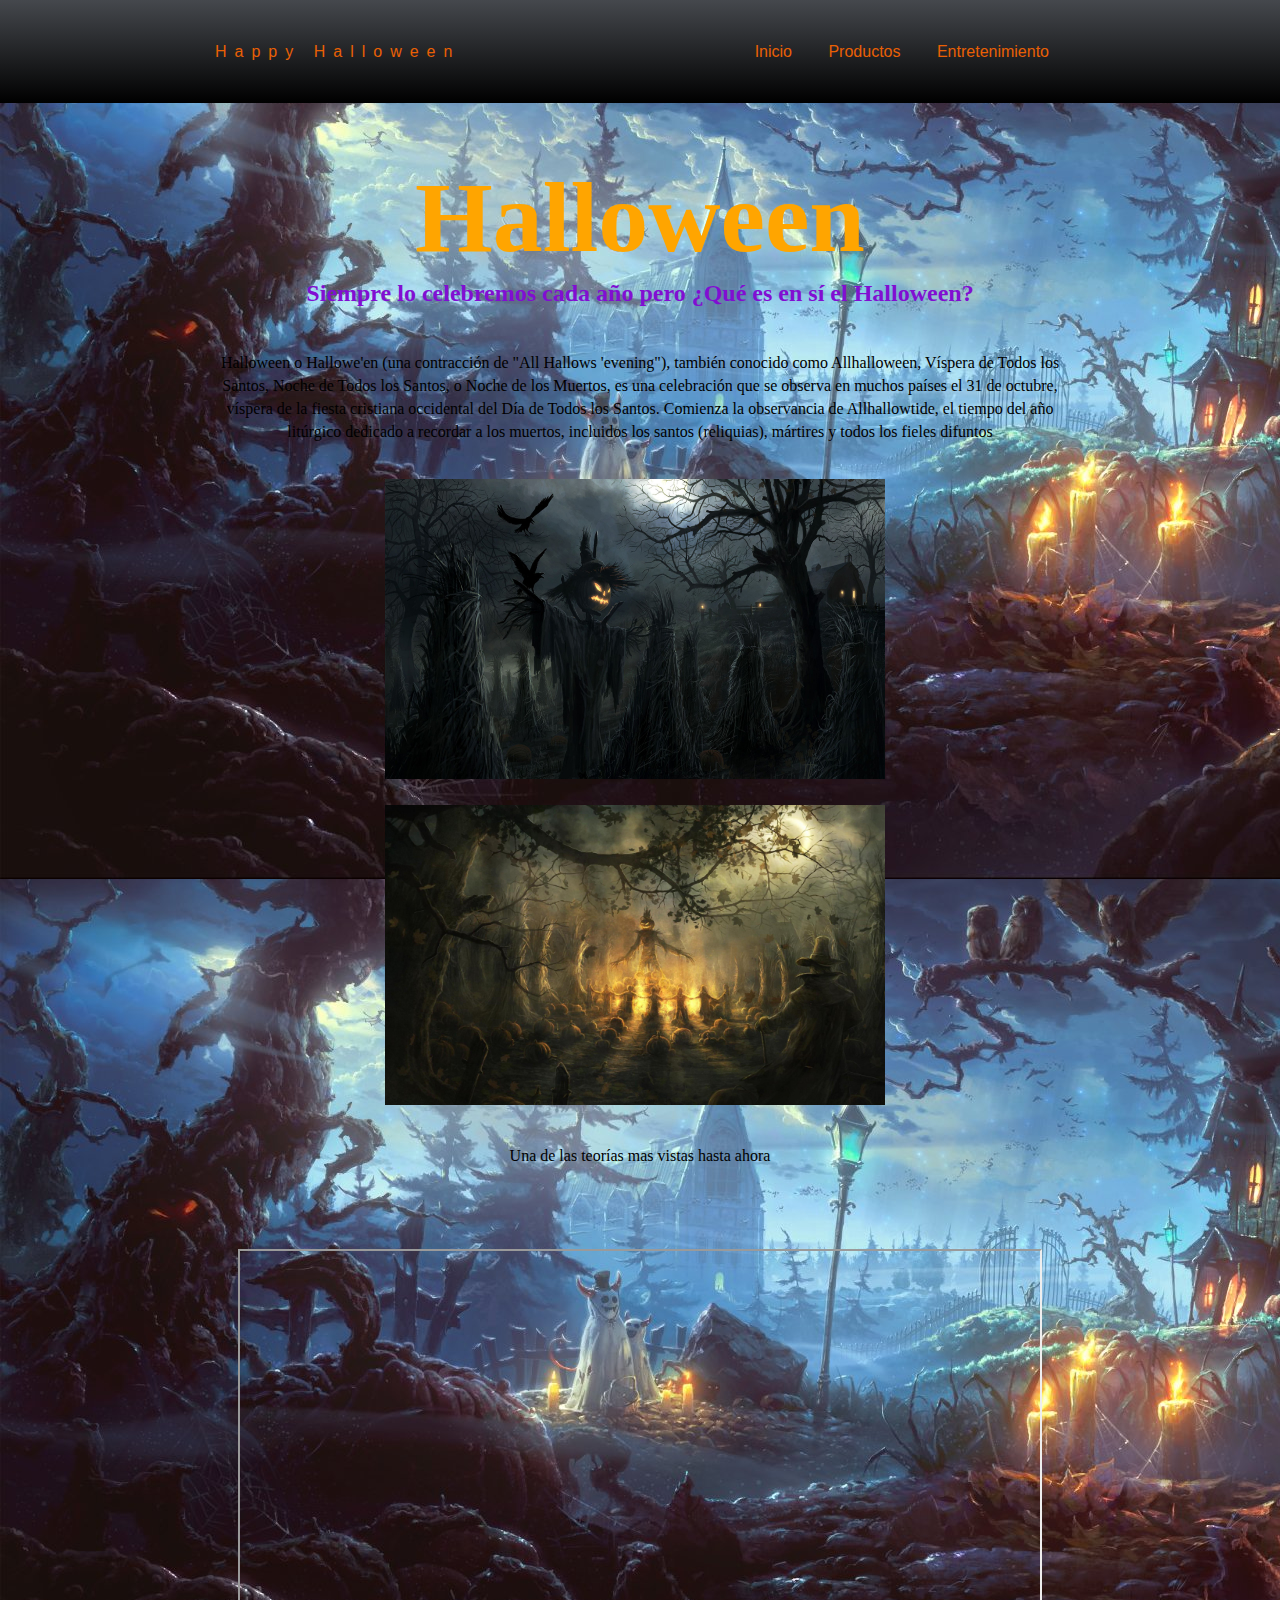
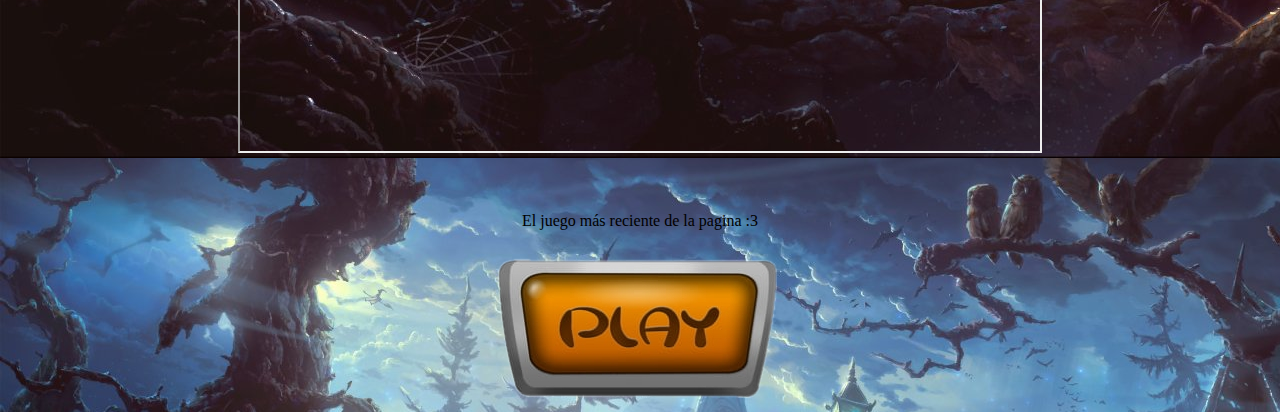
<file: index.html>
<!DOCTYPE html>
<html lang="es">
<head>
<title>🎃 Feliz Halloween 🎃</title>
<meta charset="utf-8">
<meta name="description" content="Un proyecto a futuro">	
<meta http-equiv="Content-Type" content="text/html" charset="utf-8">
<meta name="viewport" content="width=device-width, initial-scale=1.0">
<link rel="shotcut icon" href="imagenes/icono.png">
<link rel="stylesheet" href="css/estilo.css">
<link rel="stylesheet" type="text/css" href="css/estilomenu.css">
<link rel="stylesheet" type="text/css" href="css/boton_ahr.css">
</head>
<body>
    <header class="header">
        <div class="contenedor   logo-nav-contenedor">
            <a href="index.html" class="logo">Happy Halloween</a>
            <span class="menu-icon">Ver menu</span>
            <nav class="navegacion">
            	
	            	<ul class="show">
	            		<li><a href="index.html">Inicio</a></li>
						<li><a href="productos.html">Productos</a></li>
						<li><a href="entretenimiento.html">Entretenimiento</a></li>
						<!--li><a href="contacto.html">Contacto</a></li-->
					</ul>
				
            </nav>
        </div>
    </header>
    <main class="main">
	<div class="contenedor">
        <h1>Halloween</h1><br>
    <h2>Siempre lo celebremos cada año pero ¿Qué es en sí el Halloween?</h2><br><br>
    <p> Halloween o Hallowe'en (una contracción de "All Hallows 'evening"), también conocido como Allhalloween, Víspera de Todos los Santos, Noche de Todos los Santos, o Noche de los Muertos, es una celebración que se observa en muchos países el 31 de octubre, víspera de la fiesta cristiana occidental del Día de Todos los Santos. Comienza la observancia de Allhallowtide,​ el tiempo del año litúrgico dedicado a recordar a los muertos, incluidos los santos (reliquias), mártires y todos los fieles difuntos</p>   
    

    <img  class="unos" src="imagenes/imagen1.jpg">
    <img class="dos" src="imagenes/imagen2.jpg"><br><br>
    <p>Una de las teorías mas vistas hasta ahora</p><br><br>
    <iframe class="video" src="https://www.youtube.com/embed/TbwFsnL995M" ></iframe><br><br>
    <p>El juego más reciente de la pagina :3</p>
    <a id="juego" href="juego.html"><img id="play" src="imagenes/play.png"></a>    
	</div>
	</main>

</body>
</html>
</file>
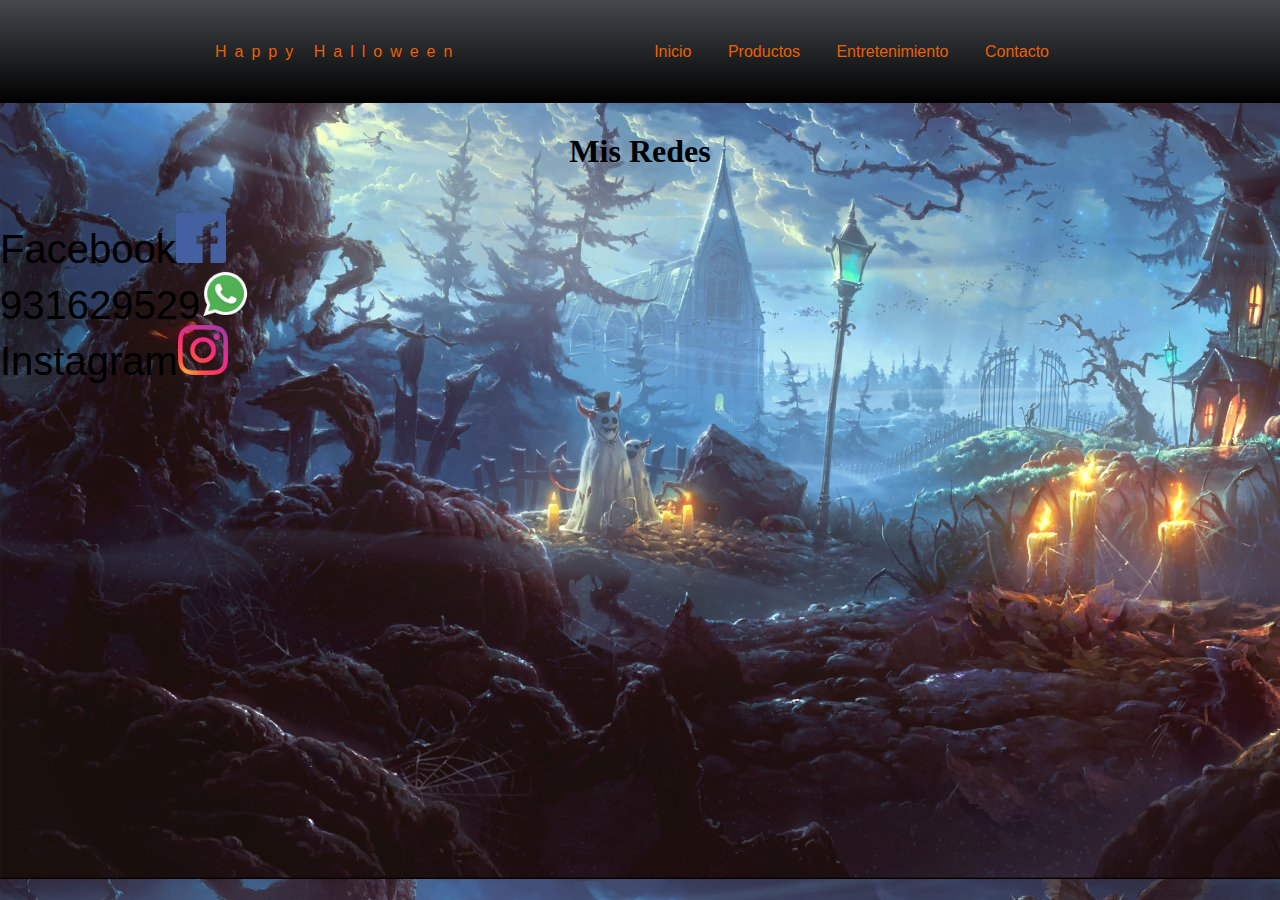
<file: contacto.html>
<!DOCTYPE html>
<html>
<head>
	<title>🎃 Mi Contacto 🎃</title>
	<meta charset="utf-8">
	<meta name="description" content="Un proyecto a futuro">
	<meta http-equiv="Content-Type" content="text/html" charset="utf-8">
	<meta name="viewport" content="width=device-width, initial-scale=1.0">
	<link rel="shotcut icon" href="imagenes/icono.png">
	<link rel="stylesheet" type="text/css" href="css/estilomenu.css">
	<link rel="stylesheet" type="text/css" href="css/estilocontact.css">
</head>
<body>
	<header class="header">
        <div class="contenedor   logo-nav-contenedor">
            <a href="index.html" class="logo">Happy Halloween</a>
            <span class="menu-icon">Ver menu</span>
            <nav class="navegacion">
            	
	            	<ul class="show">
	            		<li><a href="index.html">Inicio</a></li>
						<li><a href="productos.html">Productos</a></li>
						<li><a href="entretenimiento.html">Entretenimiento</a></li>
						<li><a href="contacto.html">Contacto</a></li>
					</ul>
				
            </nav>
        </div>
    </header>
    <main class="main">
    	<h1 class="indice">Mis Redes</h1>
    		<ul>
    			<li class="part">Facebook</li><img src="imagenes/redes/facebook.ico"><br>
	    		<li class="part">931629529</li><img src="imagenes/redes/Whatsapp.ico"><br>
	    		<li class="part">Instagram</li><img src="imagenes/redes/instagram.ico"><br>
	    </ul>
	    	

    </main>
</body>
</html>
</file>
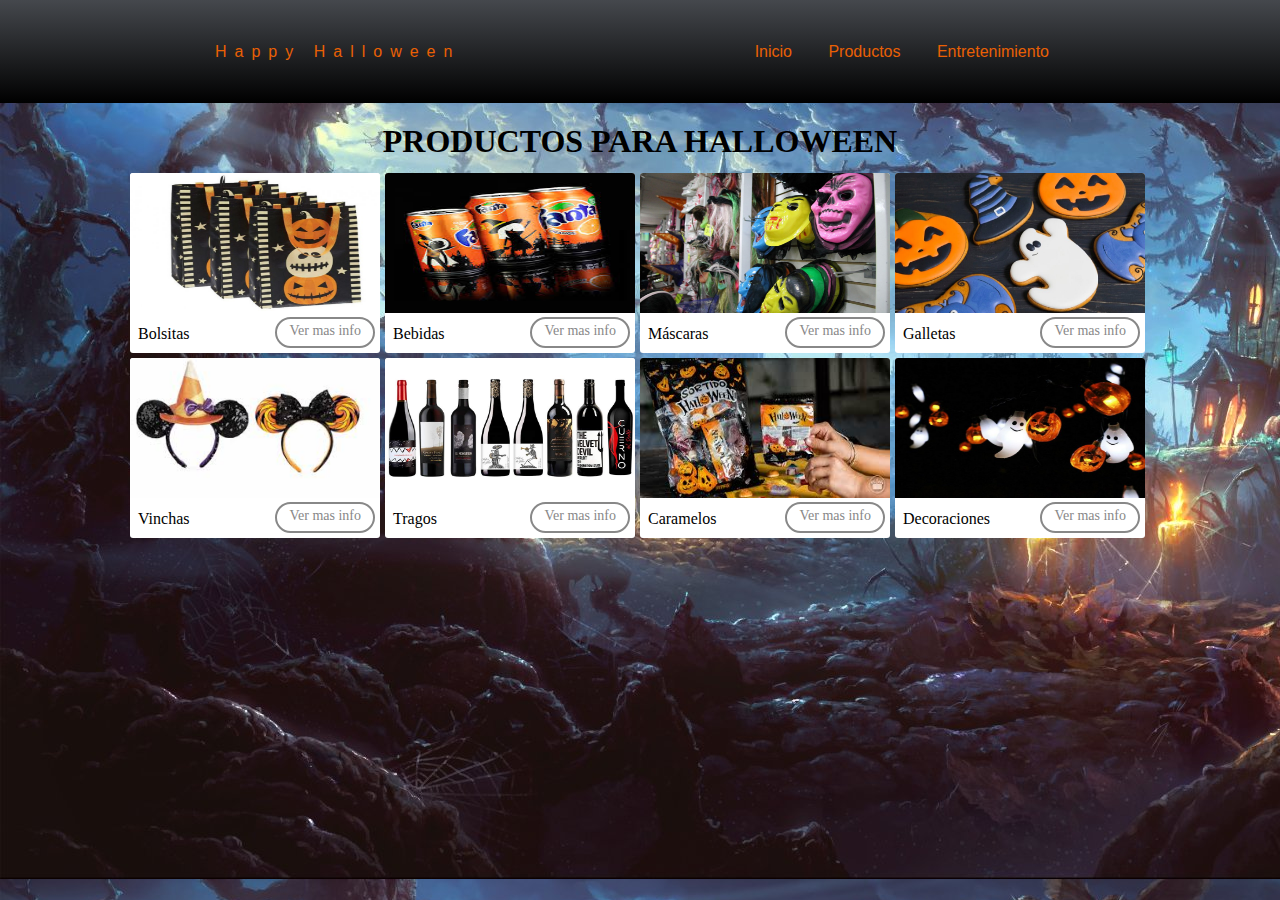
<file: productos.html>
<!DOCTYPE html>
<html>
<head>
	<title>🎃 Productos para estas fechas 🎃</title>
	<meta charset="utf-8">
	<meta name="description" content="Un proyecto a futuro">	
	<meta http-equiv="Content-Type" content="text/html" charset="utf-8">
	<meta name="viewport" content="width=device-width, initial-scale=1.0">
	<link rel="shotcut icon" href="imagenes/icono.png">
	<link rel="stylesheet" type="text/css" href="css/estilomenu.css">
	<link rel="stylesheet" type="text/css" href="css/estiloproducto.css">
</head>
<body>
	<header class="header">
        <div class="contenedor   logo-nav-contenedor">
            <a href="index.html" class="logo">Happy Halloween</a>
            <span class="menu-icon">Ver menu</span>
            <nav class="navegacion">
            	
	            	<ul class="show">
	            		<li><a href="index.html">Inicio</a></li>
						<li><a href="productos.html">Productos</a></li>
						<li><a href="entretenimiento.html">Entretenimiento</a></li>
						<!--li><a href="contacto.html">Contacto</a></li-->
					</ul>
				
            </nav>
        </div>
    </header>
    <main class="main">
    	<h1>PRODUCTOS PARA HALLOWEEN</h1>
    	<div class="contenido">
    		<ul class="lista-productos">
				<li><div class="container__image"><img src="imagenes/productos/1.jpg" class="producto"><div class="informacion"><p class="nombre">Bolsitas</p><a href="https://www.pinterest.com.mx/ve_mor/bolsas-de-halloween/" class="view_moreinfo">Ver mas info</a> </div></div></li>    			
				<li><div class="container__image"><img src="imagenes/productos/2.jpg" class="producto"><div class="informacion"><p class="nombre">Bebidas</p><a href="https://juntoz.com/producto/pack-halloween-3-gaseosas-snack-y-calabaza-sapito-fucsia-17393562pepsihallo42810202001202779494?ref=22&variationThumb=1472626" class="view_moreinfo">Ver mas info</a> </div></div></li>
				<li><div class="container__image"><img src="imagenes/productos/3.jpg" class="producto"><div class="informacion"><p class="nombre">Máscaras</p><a href="https://listado.mercadolibre.com.pe/recuerdos-cotillon-fiestas-articulos-mascaras/mascara-halloween" class="view_moreinfo">Ver mas info</a> </div></div></li>
				<li><div class="container__image"><img src="imagenes/productos/4.jpg" class="producto"><div class="informacion"><p class="nombre">Galletas</p><a href="https://www.dulcespostres.com/galletas-de-halloween/" class="view_moreinfo">Ver mas info</a> </div></div></li>
				<li><div class="container__image"><img src="imagenes/productos/5.jpg" class="producto"><div class="informacion"><p class="nombre">Vinchas</p><a href="https://listado.mercadolibre.com.pe/vinchas-de-halloween" class="view_moreinfo">Ver mas info</a> </div></div></li>
				<li><div class="container__image"><img src="imagenes/productos/6.jpg" class="producto"><div class="informacion"><p class="nombre">Tragos</p><a href="https://okdiario.com/recetas/mejores-cocteles-bebidas-terrorificas-halloween-2019-4754907" class="view_moreinfo">Ver mas info</a> </div></div></li>
				<li><div class="container__image"><img src="imagenes/productos/7.jpg" class="producto"><div class="informacion"><p class="nombre">Caramelos</p><a href="https://www.tottus.com.pe/tottus-bolsa-caramelos-halloween-tottus-x-250-gr-40894702/p/?gclid=CjwKCAiAtK79BRAIEiwA4OskBqcWYaGaMoraC5cWL4JDBH17erOO8ThMnik5sTacETWyoB4RcOM2lRoCmAsQAvD_BwE" class="view_moreinfo">Ver mas info</a> </div></div></li>
				<li><div class="container__image"><img src="imagenes/productos/8.jpg" class="producto"><div class="informacion"><p class="nombre">Decoraciones</p><a href="https://www.pinterest.com.mx/maranamarnez/decoraciones-de-halloween/" class="view_moreinfo">Ver mas info</a> </div></div></li>
				
    		</ul>
    	</div>
    </main>
</body>
</html>
</file>
<file: css/estilo.css>
*{
	margin: 0;
	padding: 0;
}
body{
	background-color: black; 
	background: url(../imagenes/fondo1.jpg);
	line-height: 23px;
	font-family: sans-serif;
}
h1{
	color: orange;
	text-align: center;
	font-family: papyrus;
	font-size: 100px;
}
h2{
	margin-top: 30px;
	font-family: comic sans ms;
	text-align: center;
	color:#810ED2 ;
}

p{
	margin-bottom: 26px;
	color: #000000;
	font-family: arial black;
	text-align: center;
}

.contenedor {
	width: 85%;
	max-width: 850px;
	margin: 0 auto;
}



.main{
	padding-top: 6rem;
}



.unos{
	width:500px;
	height:300px; 
	display: inline-block;
	margin: 10px 20%;
	left: 0;
	right: 0;
	top: 0;
	bottom: 0;
}

.dos{
	display: inline;
	margin: 10px 20%;
	left: 0;
	right: 0;
	top: 0;
	bottom: 0;
	width: 500px;
	height: 300px;
}

iframe{
	margin: 10px 20%;
	height: 500px;
	width: 800px;
	display: block;
	margin-right: auto;
	margin-left: auto;
}

#juego{
	color:rgba(255,255,250,1);
	text-decoration: none;
	padding: 10px;
	font-family: "Oswald","Comic Sans MS";
	font-size: 18px;
	text-align: center;
	margin-right: auto;
	margin-left: 32%;

	}
</file>
<file: css/estilomenu.css>
*{
	margin: 0;
	padding: 0;
}
body{
	background-color: black; 
	background: url(../imagenes/fondo1.jpg);
	line-height: 23px;
	font-family: sans-serif;
}

.main{
	display: block;
	margin-top: 110px;
}

.header{
	/* Permalink - use to edit and share this gradient: https://colorzilla.com/gradient-editor/#45484d+0,000000+100;Black+3D+%231 */
background: #45484d; /* Old browsers */
background: -moz-linear-gradient(top,  #45484d 0%, #000000 100%); /* FF3.6-15 */
background: -webkit-linear-gradient(top,  #45484d 0%,#000000 100%); /* Chrome10-25,Safari5.1-6 */
background: linear-gradient(to bottom,  #45484d 0%,#000000 100%); /* W3C, IE10+, FF16+, Chrome26+, Opera12+, Safari7+ */
filter: progid:DXImageTransform.Microsoft.gradient( startColorstr='#45484d', endColorstr='#000000',GradientType=0 ); /* IE6-9 */

	color:orange;
	padding: 2rem 0;

	position: fixed;
	left: 0;
	top: 0;
	right: 0;

}

.header a{
	color:#EA6004;
	text-decoration:none; 
}

.logo-nav-contenedor{
	display: flex;
	justify-content: space-between;
	align-items: center;
	flex-wrap: wrap;
}

.contenedor {
	width: 85%;
	max-width: 850px;
	margin: 0 auto;
}

.logo{
	letter-spacing: 8px;
	font-size: 1em;
}

.menu-icon{
	display: none;
}


.navegacion ul{
	margin: 0;
	padding: 0;
	list-style: none;
}

.navegacion ul li{
	display: inline-block;
}

.navegacion ul li a{
	display: block;
	padding: 8px 16px;
}

.navegacion ul li a:hover {
	color:yellow;
	background: #928D8D;

}
@media only screen and (max-width: 767px) {
	
	.menu-icon{
		display: block;
		cursor: pointer;
		padding: 8px 16px;

	}

	.navegacion{
		display: block;
		width: 100%;
		position: absolute;
	    top: 100%;
	    left: 0;
	    width: 30%;
	    height: 100vh;
	    background: rgba(51,51,51,0.9);
	    transition: all 0.5s;
	    transform: translateX(-100%);
	}
	
	.navegacion ul{
		display: none;
	}

	.navegacion ul.show{
		display: block;
	}

	.navegacion ul li{
		display: block;
	}

	.navegacion ul li a{
		display: block;
		padding: 15px;
	}

	.navegacion ul li a:hover {
		color:yellow;
		background: #928D8D;
	}
}

.menu-icon:hover ~ .navegacion {
    transform: translateX(0%);
}
</file>
<file: css/boton_ahr.css>
button	{
	display: block;
	cursor: pointer;
	background: linear-gradient(to right bottom,#273c75,#079992);
	color: #fff;
	min-width: 150px;
	height: 60px;
	border-radius: 5px;
	line-height: 40px;
	text-align: center;
	border: 0px;
	font-size: 22px;
	top: 0;
	left: 0;
	right: 0;
	bottom: 0;
	margin: auto;
	padding: 10px 25px;
}
</file>
<file: css/estilocontact.css>
.indice{
	text-align: center;
	font-family: papyrus;
	padding-top: 30px;
	padding-bottom: 50px;
}
.indice ul{
	position: relative;
	list-style: none;
}

.part{
	display: inline;
	position:relative;
	font-size: 40px;
	text-align: center;
}
img{
	display: inline;
	width: 50px;
	height: 50px;
}
</file>
<file: css/estiloproducto.css>
*{
	margin: 0px;
	padding: 0px;
}
h1{
	text-align: center;
	padding-top: 20px;
	font-family: papyrus
}

.contenido{
	position: relative;
	top: 20px;
	width: 90%;
	height: auto;
	margin: auto;
	

}

.contenido .lista-productos{
	display: flex;
	flex-wrap: wrap;
	justify-content: center;
}

.contenido .lista-productos li{
	margin-right: 5px;
	margin-bottom: 5px;
	list-style: none;
}

.contenido .lista-productos li .container__image{
	position: relative;
	width: 250px;
	height: 180px;
	background:white;
	border-radius: 3px;
}

.contenido .lista-productos li .container__image img{
	position: relative;
	width: 250px;
	height: 140px;
	border-top-right-radius: 3px;
	border-top-left-radius: 3px;
}

.contenido .lista-productos li .container__image .informacion{
	position: absolute;
	bottom: 0;
	width: 100%;
	height: 40px;
	background:none;	
	display: flex;
	align-items: center;
}

.contenido .lista-productos li .container__image .informacion .nombre{
	font-family: Comic Sans ms;
	font-size: 16px;
	margin-left: 8px;
	
}
.contenido .lista-productos li .container__image .informacion .view_moreinfo{
	position: absolute;
	right: 5px;
	top: 4px;
	display: block;
	text-decoration: none;
	color:#888;
	font-family: Comic Sans ms;
	font-size: 14px;
	padding: 6px 12px;
	height: 15px;
	line-height: 12px;
	width: auto;
	border-radius: 90px;
	border: 2px solid #888;
}
</file>
